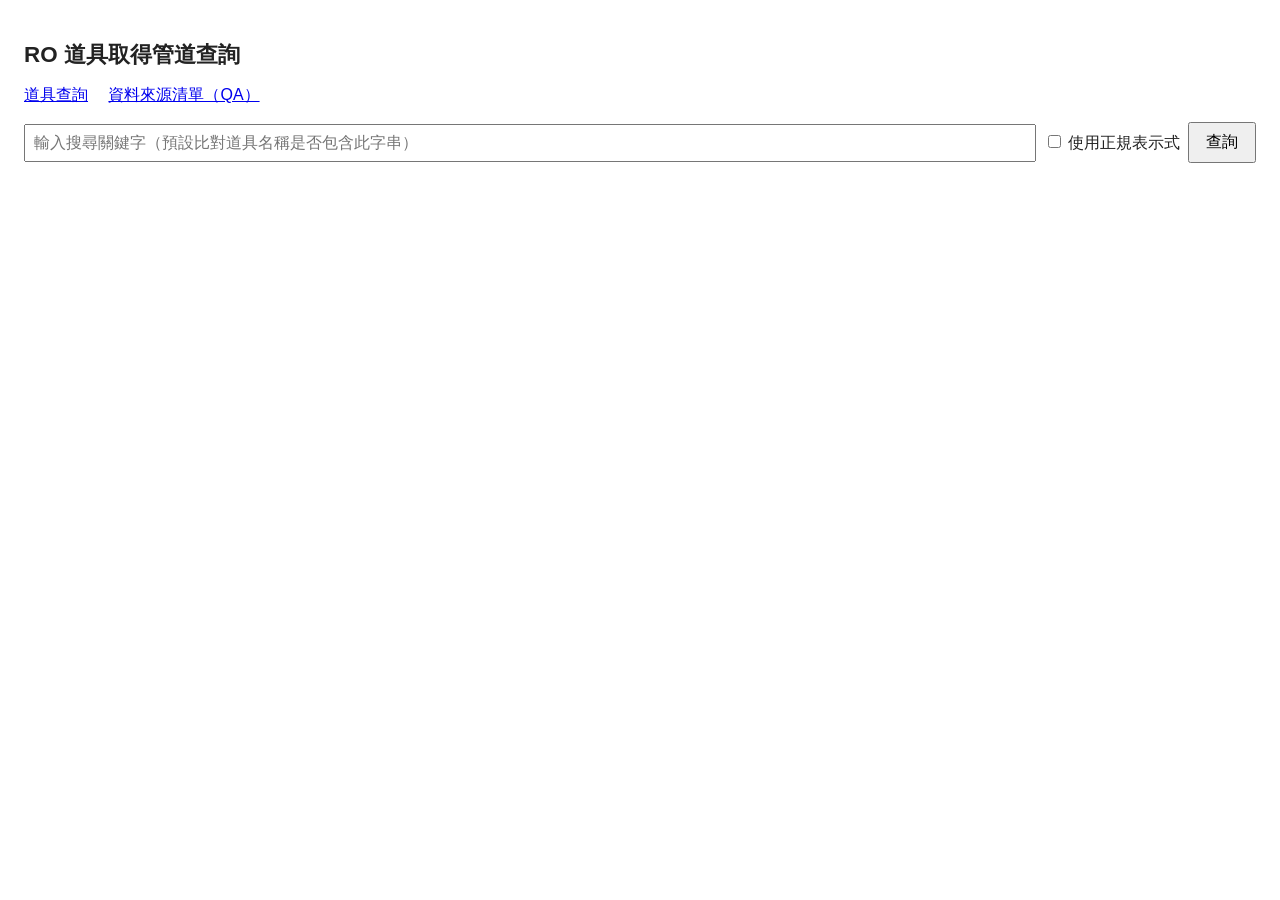
<file: docs/index.html>
<!DOCTYPE html>
<html lang="zh-Hant">
<head>
<meta charset="UTF-8">
<title>RO 道具取得管道查詢</title>
<link rel="stylesheet" href="style.css">
</head>
<body>
<h1>RO 道具取得管道查詢</h1>
<nav>
  <a href="index.html">道具查詢</a>
  <a href="sources.html">資料來源清單（QA）</a>
</nav>

<form id="search-form">
  <input id="search-keyword" type="text" placeholder="輸入搜尋關鍵字（預設比對道具名稱是否包含此字串）" autocomplete="off" required>
  <label id="regex-label"><input id="use-regex" type="checkbox"> 使用正規表示式</label>
  <button type="submit">查詢</button>
</form>
<div id="status"></div>
<table id="result-table" hidden>
  <thead>
    <tr>
      <th>道具名稱</th>
      <th>管道類型</th>
      <th>活動名稱</th>
      <th>機率／取得條件</th>
      <th>公告發布日期</th>
      <th>來源公告</th>
    </tr>
  </thead>
  <tbody id="result-body"></tbody>
</table>

<script src="app.js"></script>
</body>
</html>
</file>
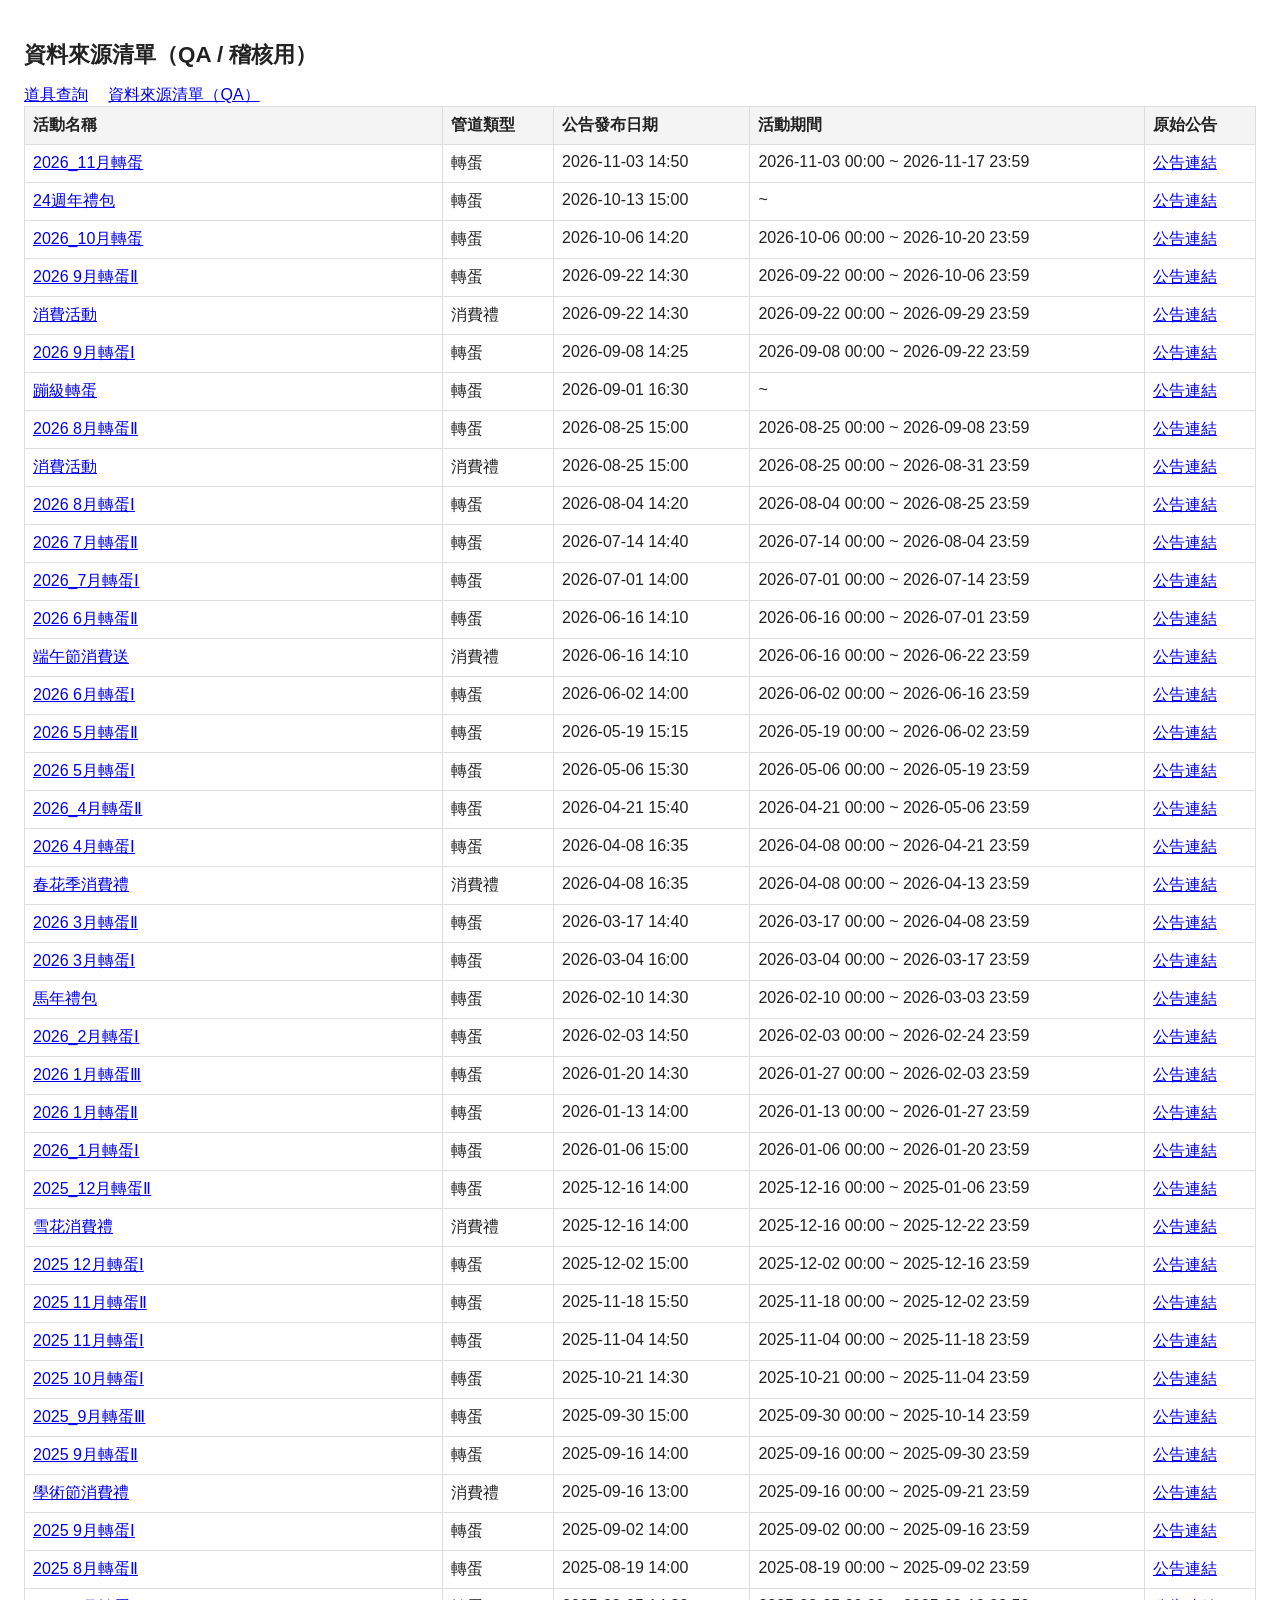
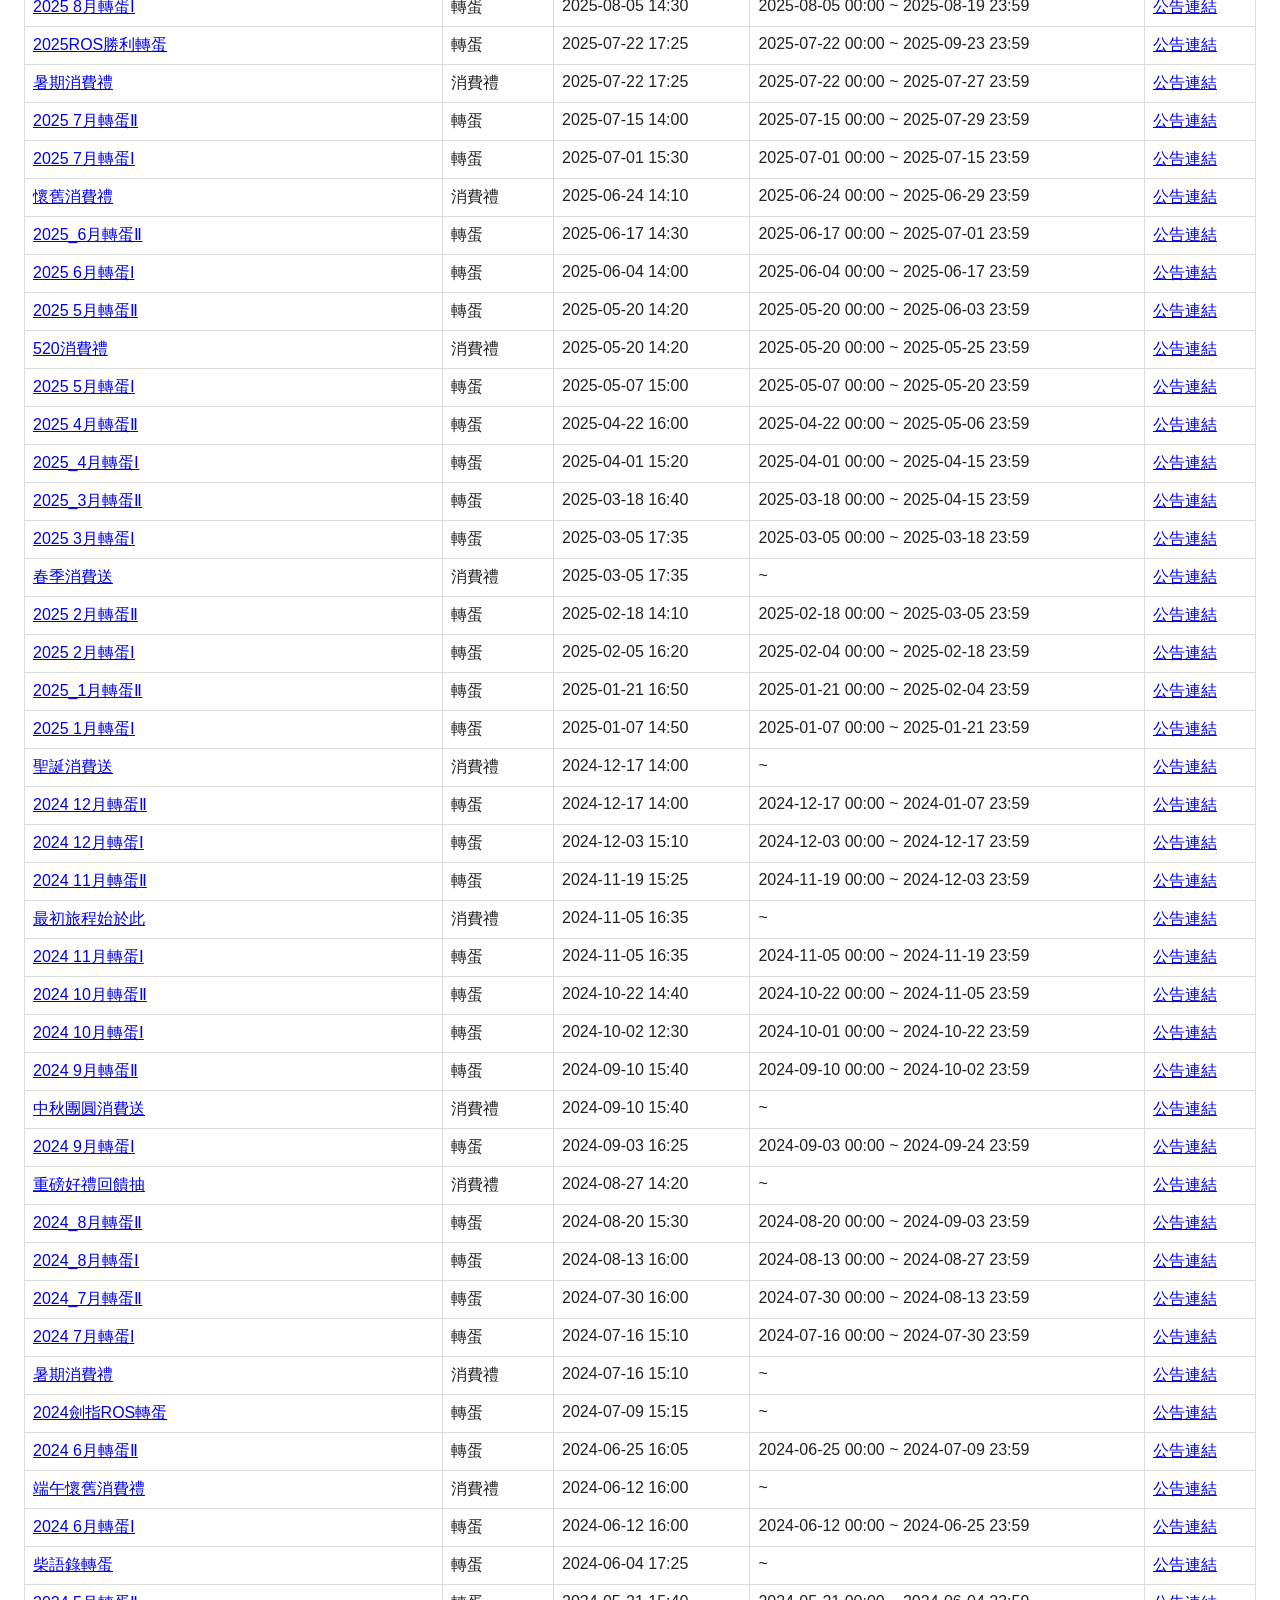
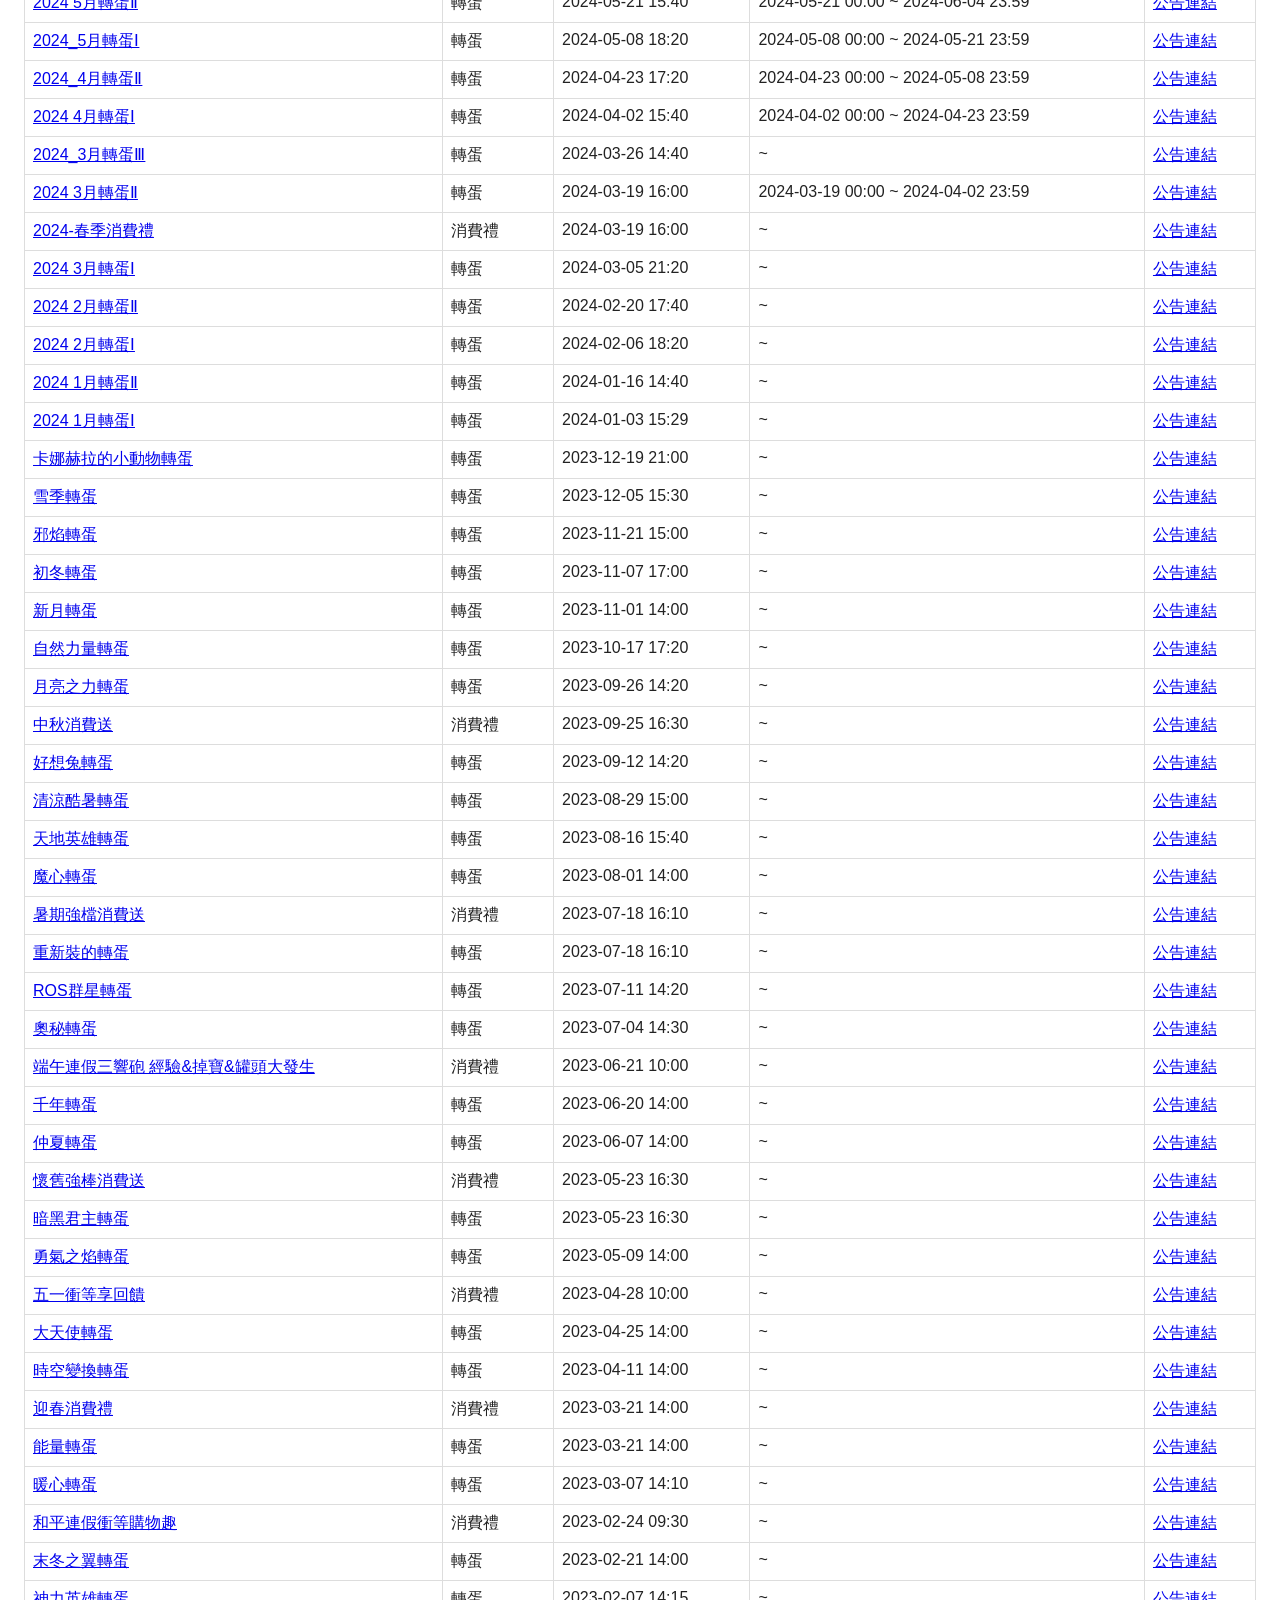
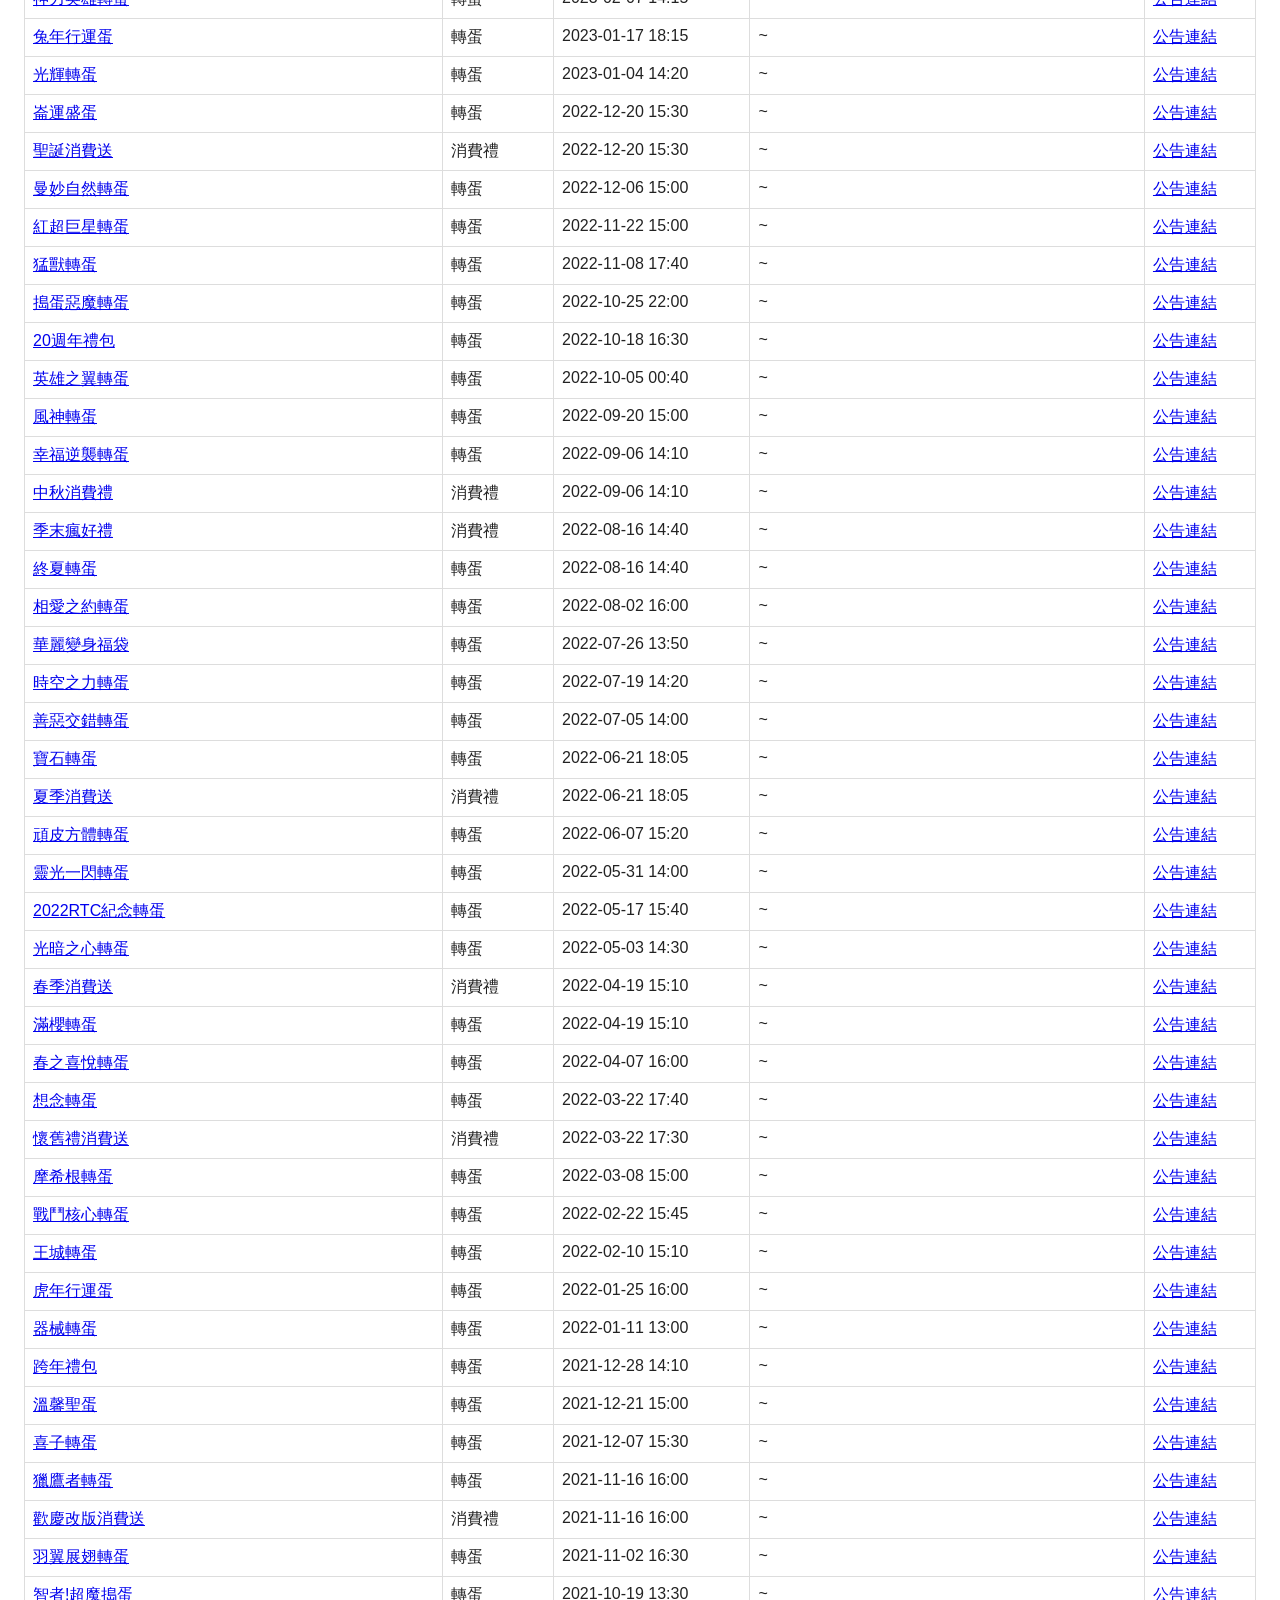
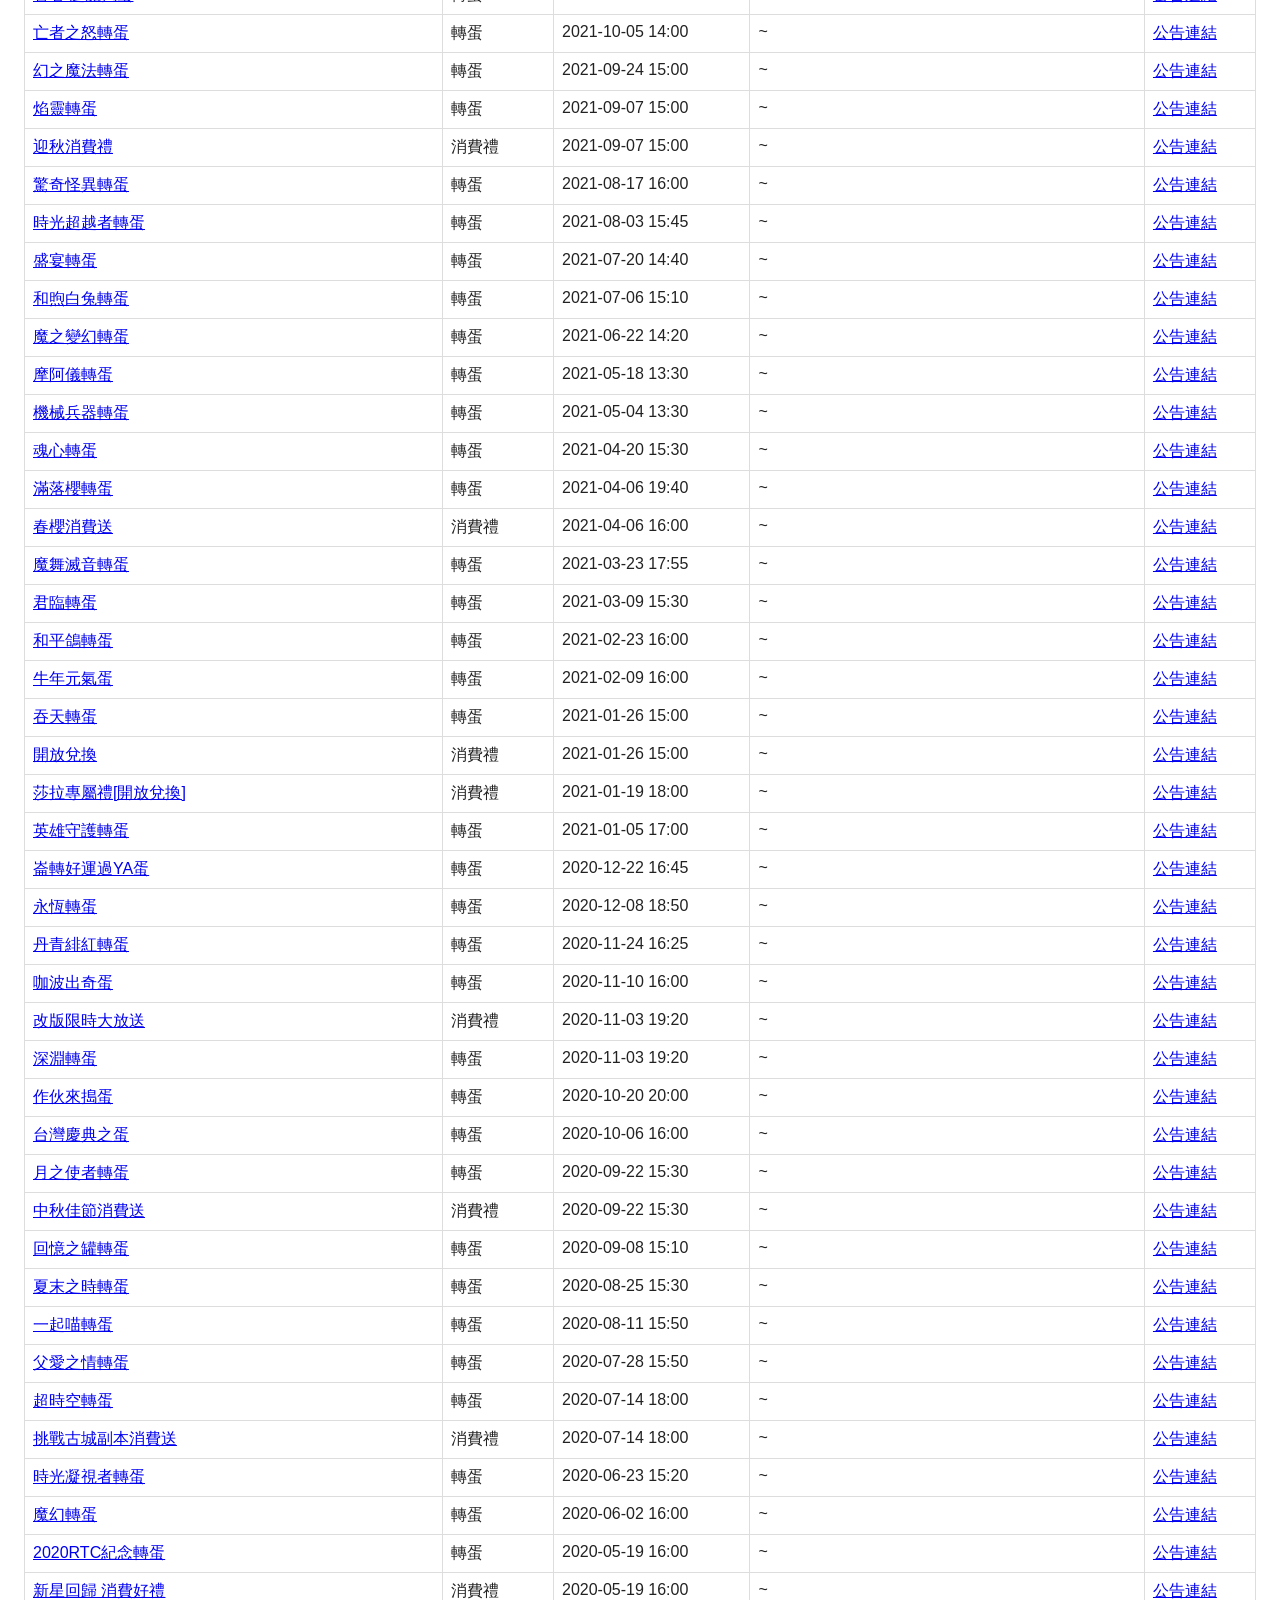
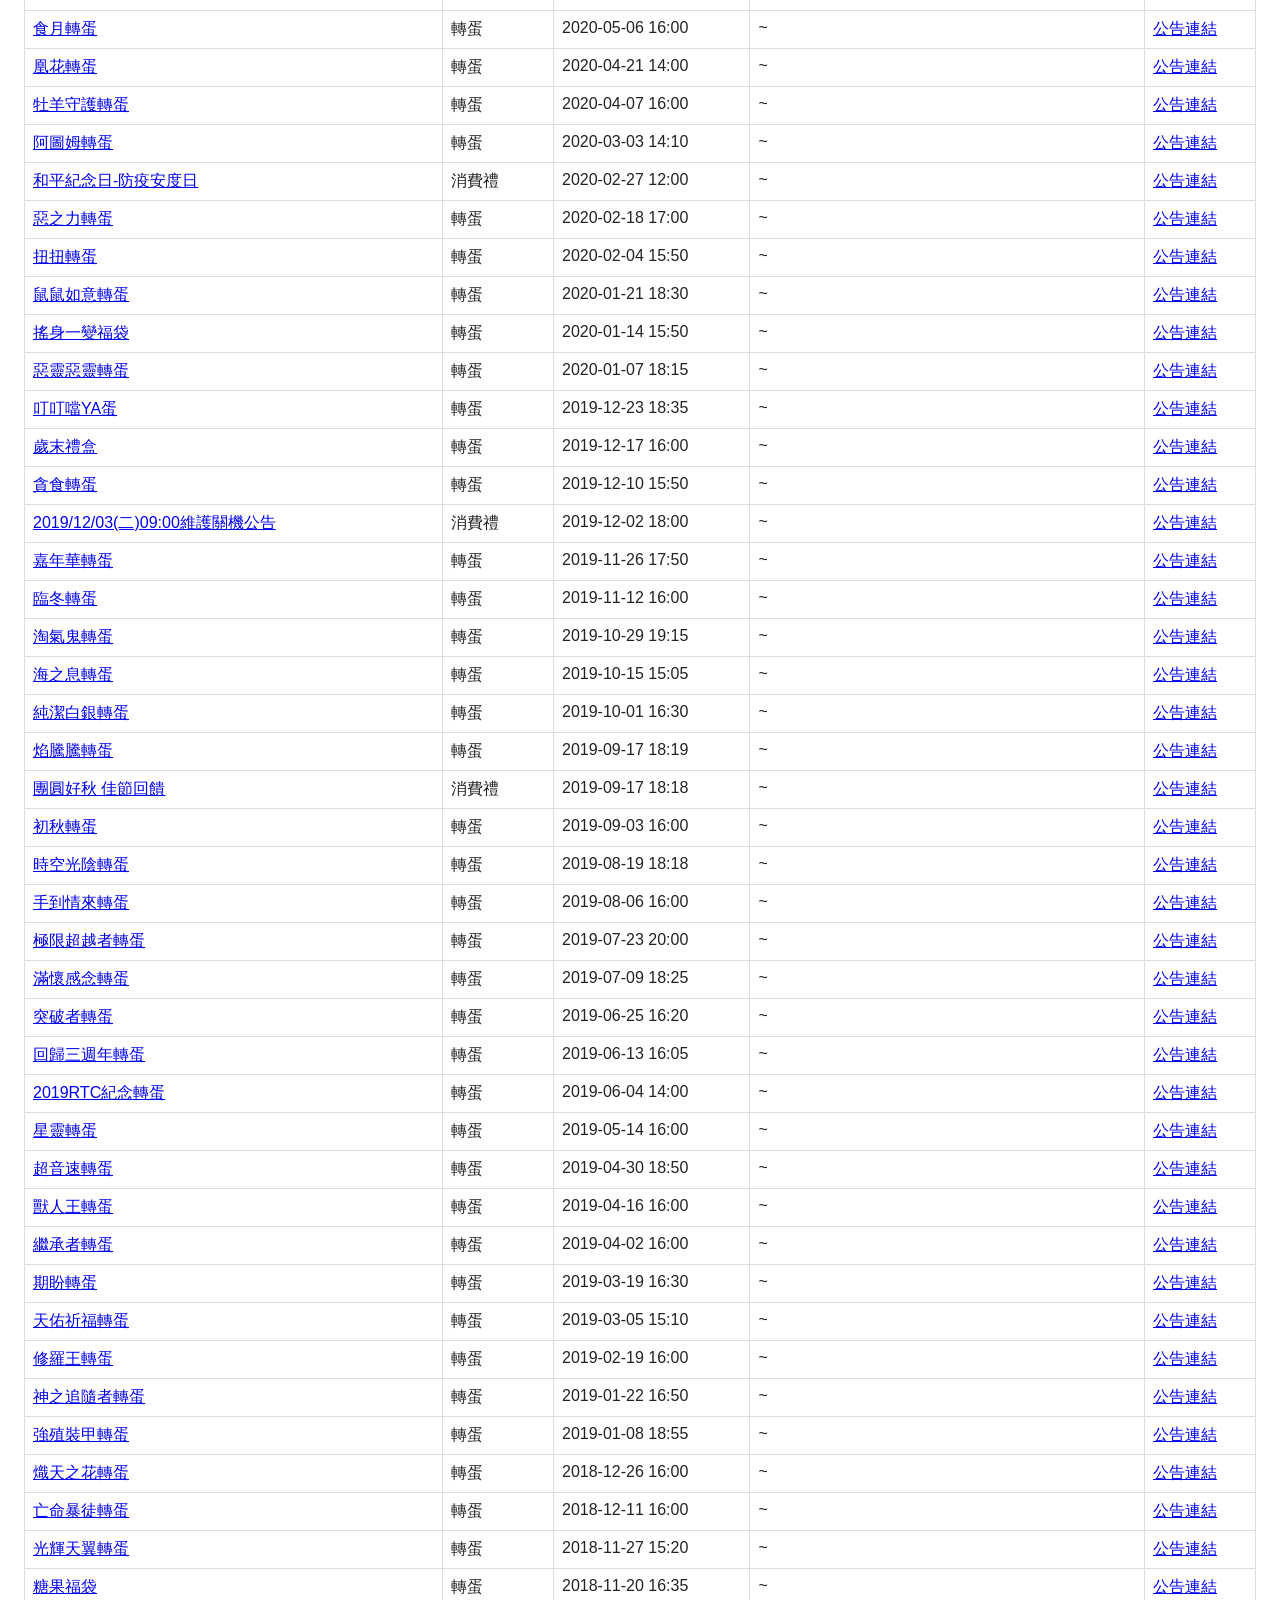
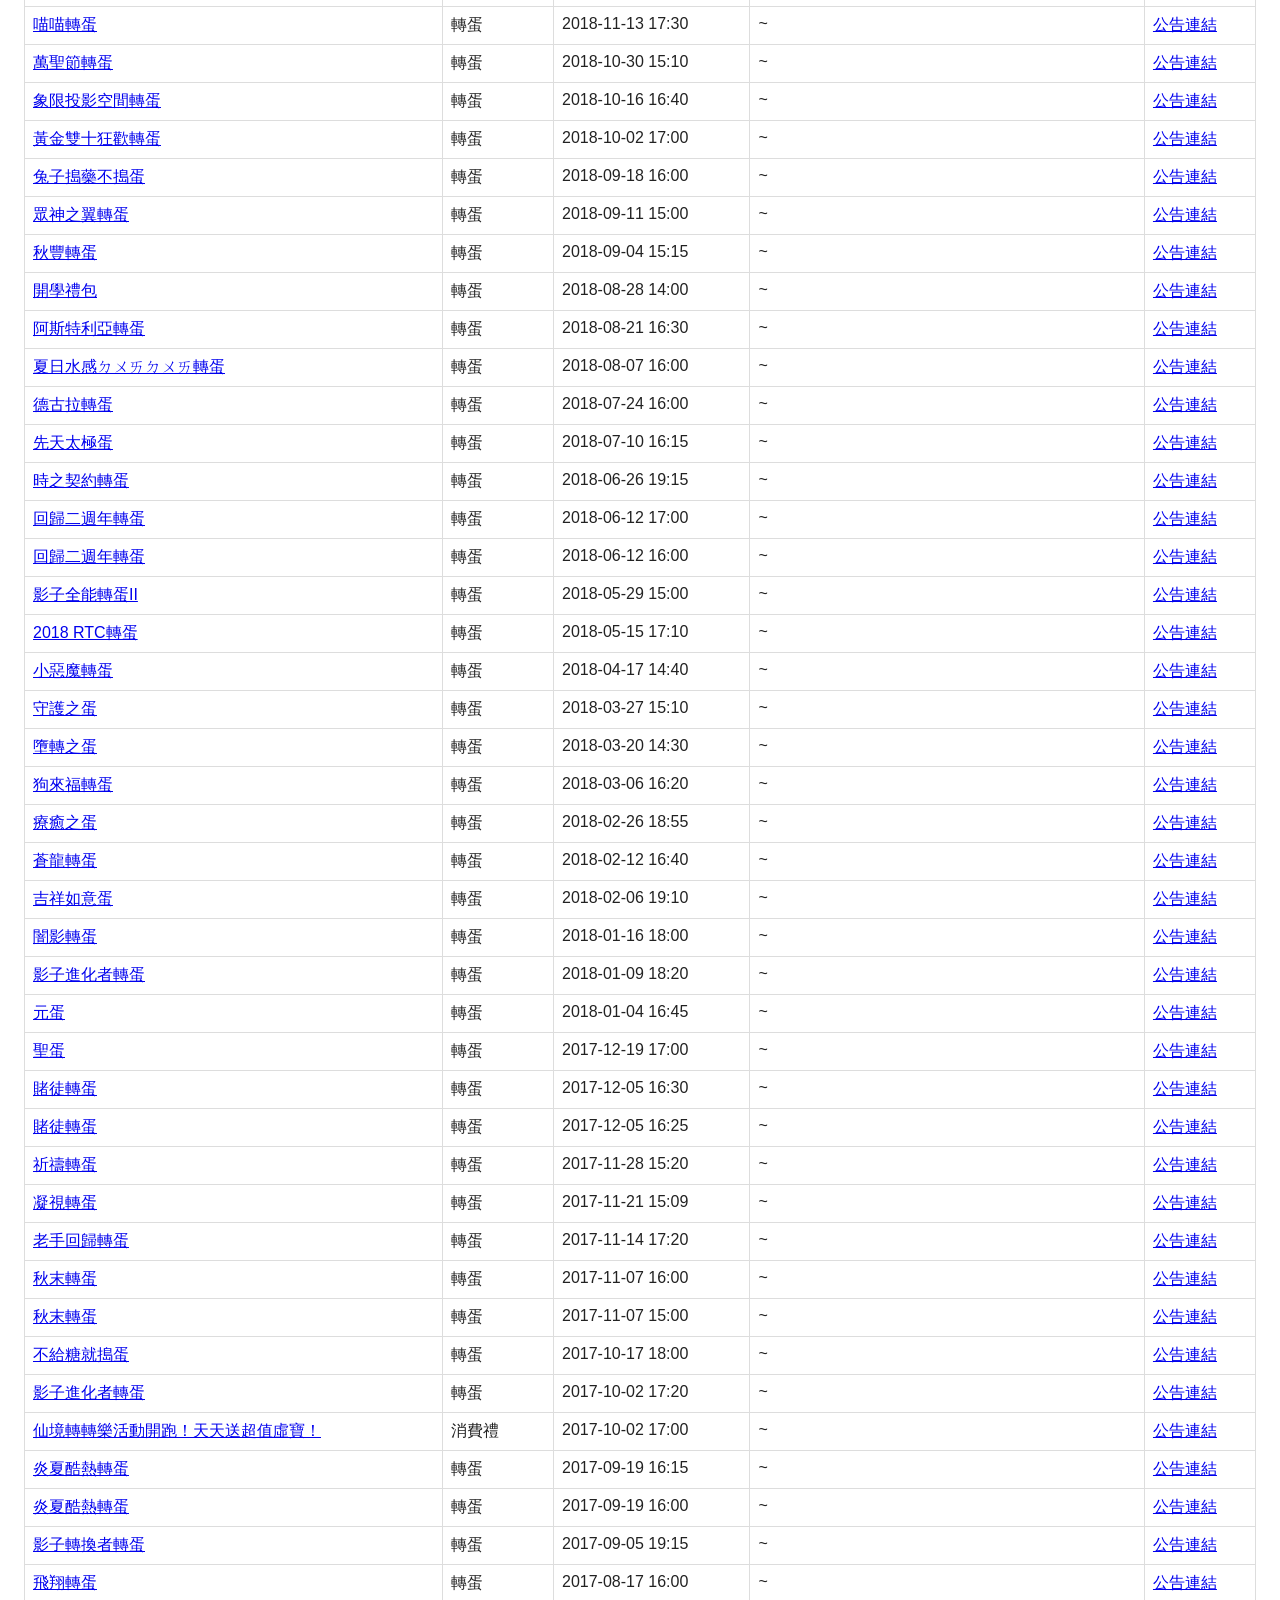
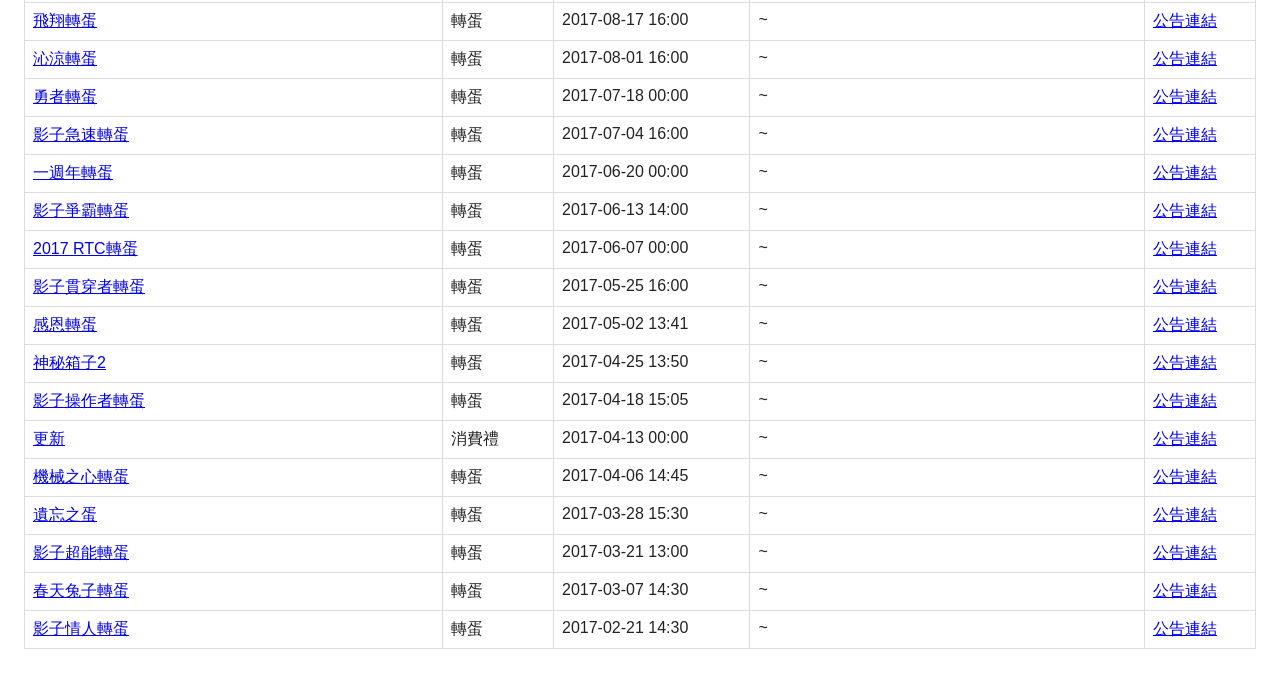
<file: docs/sources.html>
<!DOCTYPE html>
<html lang="zh-Hant">
<head>
<meta charset="UTF-8">
<title>資料來源清單（QA）</title>
<link rel="stylesheet" href="style.css">
</head>
<body>
<h1>資料來源清單（QA / 稽核用）</h1>
<nav>
  <a href="index.html">道具查詢</a>
  <a href="sources.html">資料來源清單（QA）</a>
</nav>

<div id="result"></div>

<script src="sources.js"></script>
</body>
</html>
</file>
<file: docs/style.css>
body {
  font-family: -apple-system, "Segoe UI", "Microsoft JhengHei", sans-serif;
  margin: 0;
  padding: 1.5rem;
  color: #222;
}

h1 {
  font-size: 1.4rem;
}

nav a {
  margin-right: 1rem;
}

#search-form {
  display: flex;
  align-items: center;
  gap: 0.5rem;
  margin: 1rem 0;
}

#search-keyword {
  flex: 1;
  padding: 0.5rem;
  font-size: 1rem;
}

#regex-label {
  white-space: nowrap;
}

button {
  padding: 0.5rem 1rem;
  font-size: 1rem;
  cursor: pointer;
}

#status {
  margin: 0.5rem 0;
  color: #555;
}

#truncate-notice {
  color: #b00;
  font-weight: bold;
}

table {
  width: 100%;
  border-collapse: collapse;
}

th, td {
  border: 1px solid #ddd;
  padding: 0.5rem;
  text-align: left;
  vertical-align: top;
}

th {
  background: #f4f4f4;
}

tr:hover {
  background: #fafafa;
}

.empty {
  color: #888;
  padding: 1rem 0;
}

.back-link {
  display: inline-block;
  margin-bottom: 1rem;
}
</file>
